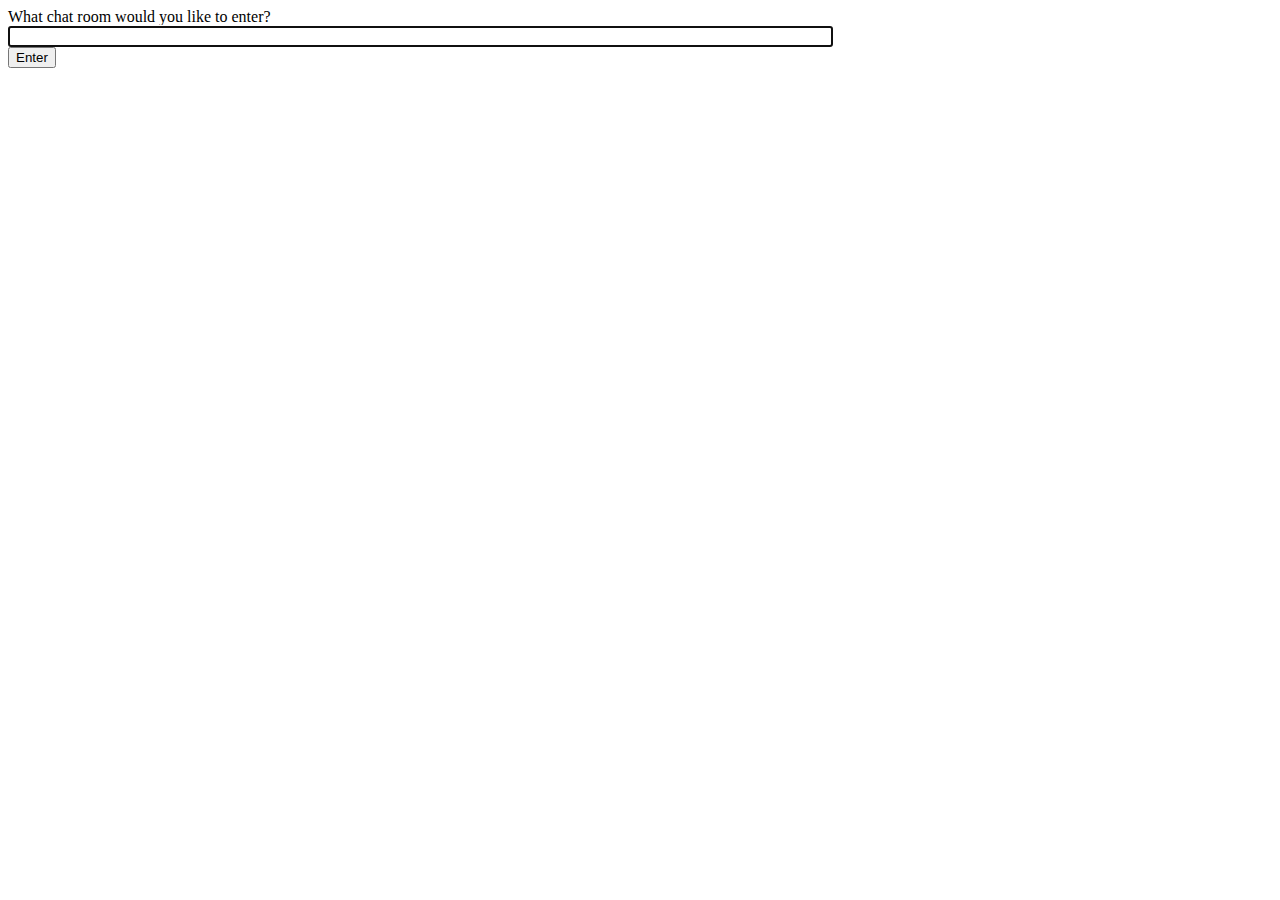
<file: MessageApp/chat/templates/chat/fucky8ouodasjdioa.html>
<!DOCTYPE html>
<html>
<head>
    <meta charset="utf-8"/>
    <title>Chat Rooms</title>
</head>
<body>
    What chat room would you like to enter?<br/>
    <input id="room-name-input" type="text" size="100"/><br/>
    <input id="room-name-submit" type="button" value="Enter"/>
</body>
<script>
    document.querySelector('#room-name-input').focus();
    document.querySelector('#room-name-input').onkeyup = function(e) {
        if (e.keyCode === 13) {  
            document.querySelector('#room-name-submit').click();
        }
    };

    document.querySelector('#room-name-submit').onclick = function(e) {
        var roomName = document.querySelector('#room-name-input').value;
        window.location.pathname = '/chat/' + roomName + '/';
    };
</script>
</html>
</file>
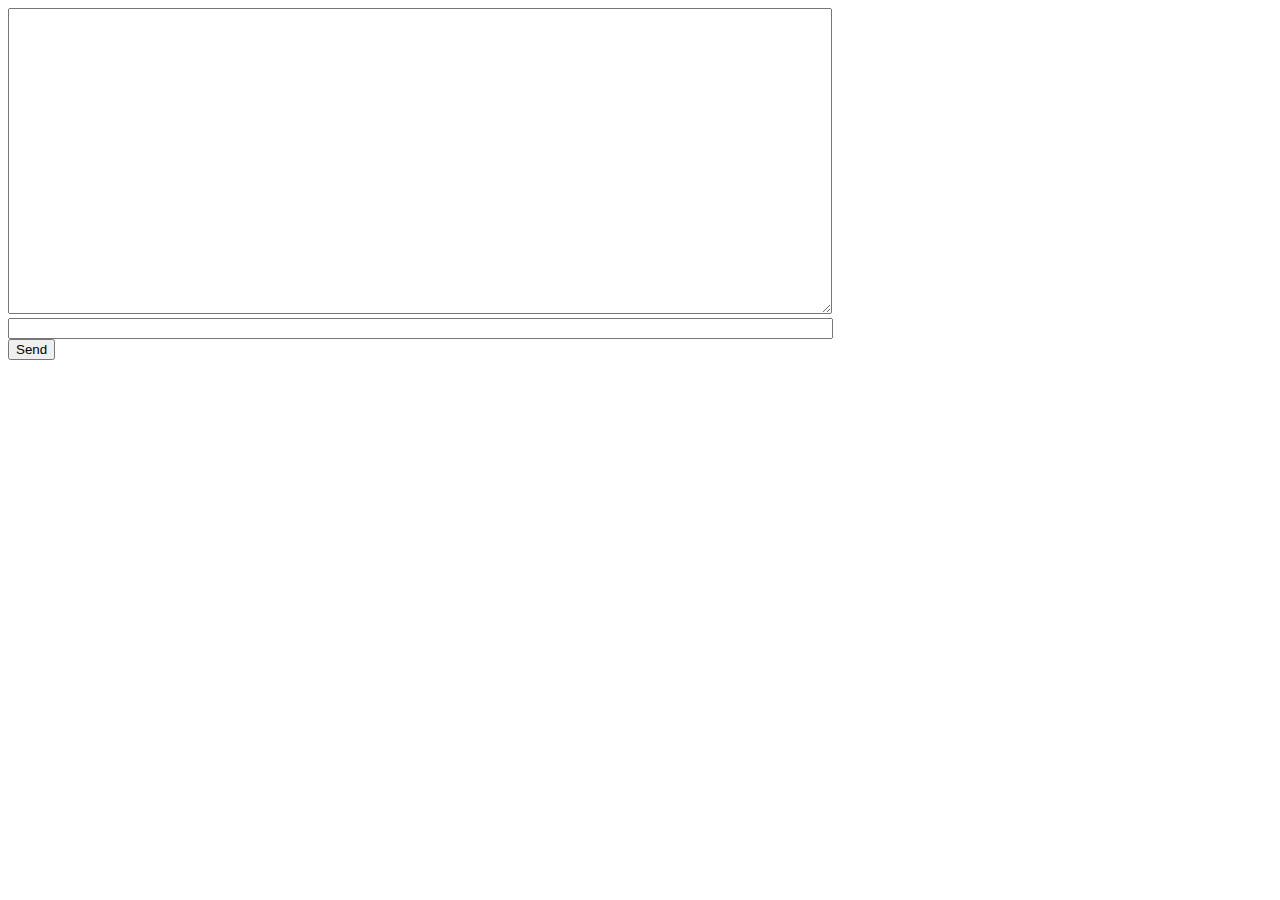
<file: MessageApp/chat/templates/chat/room.html>
<!DOCTYPE html>
<html>
<head>
    <meta charset="utf-8"/>
    <title>Chat Room</title>
</head>
<body>
    <textarea id="chat-log" cols="100" rows="20"></textarea><br/>
    <input id="chat-message-input" type="text" size="100"/><br/>
    <input id="chat-message-submit" type="button" value="Send"/>
</body>
<script>
    var roomName = {{ room_name_json }};

    var chatSocket = new WebSocket(
        'ws://' + window.location.host +
        '/ws/chat/' + roomName + '/');
    
    console.log(roomName);
    console.log(chatSocket);

    chatSocket.onmessage = function(e) {
        var data = JSON.parse(e.data);
        var message = data['message'];
        document.querySelector('#chat-log').value += (message + '\n');
    };

    chatSocket.onclose = function(e) {
        console.error('Chat socket closed unexpectedly');
    };

    document.querySelector('#chat-message-input').focus();
    document.querySelector('#chat-message-input').onkeyup = function(e) {
        if (e.keyCode === 13) {  // enter, return
            document.querySelector('#chat-message-submit').click();
        }
    };

    document.querySelector('#chat-message-submit').onclick = function(e) {
        var messageInputDom = document.querySelector('#chat-message-input');
        var message = messageInputDom.value;
        chatSocket.send(JSON.stringify({
            'message': message
        }));

    //    console.log(chatSocket);

        messageInputDom.value = '';
    };
</script>
</html>
</file>
